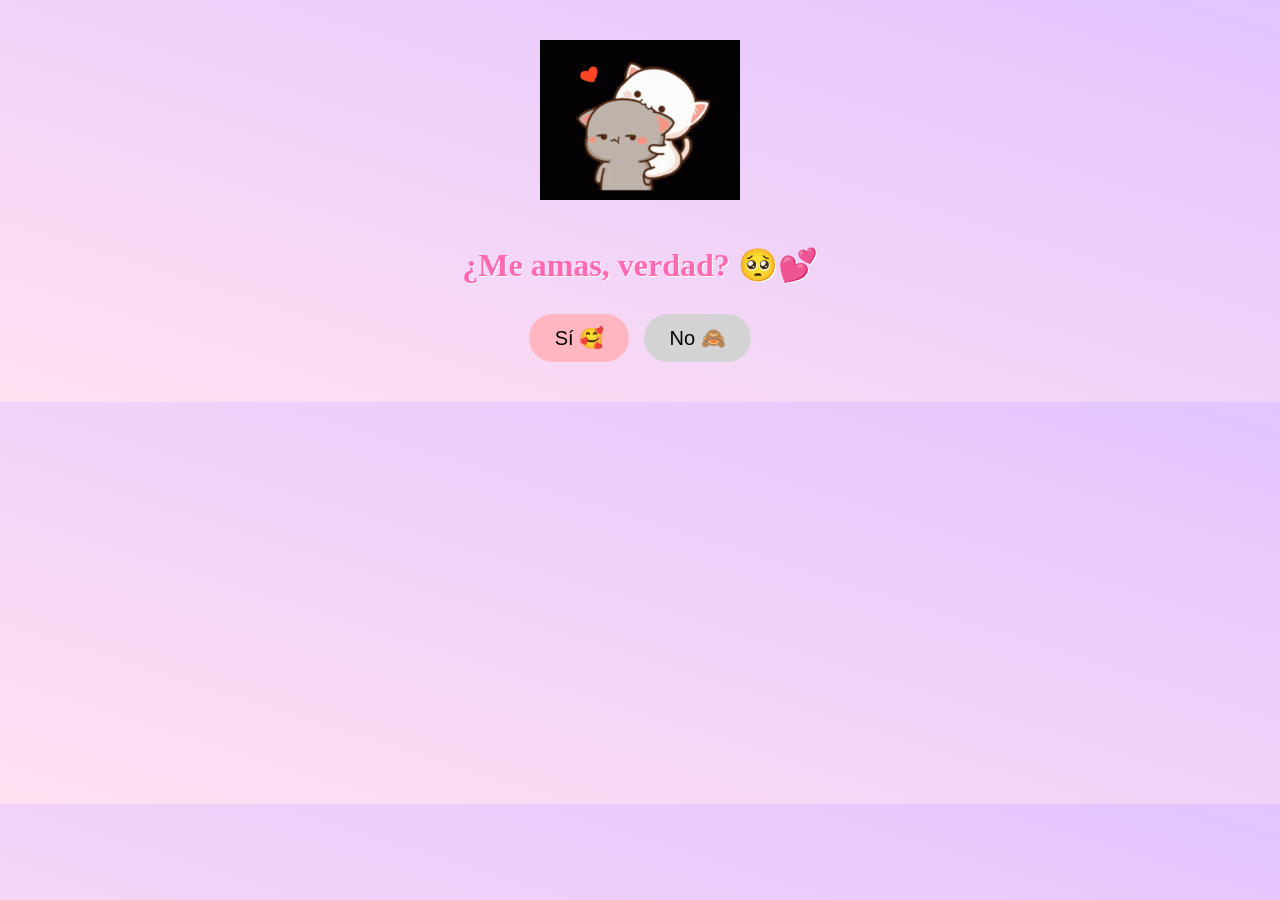
<file: love/index.html>
<!DOCTYPE html>
<html lang="es">
<head>
  <meta charset="UTF-8" />
  <meta name="viewport" content="width=device-width, initial-scale=1.0"/>
  <title>¿Me amas?</title>
  <link rel="stylesheet" href="style.css" />
</head>
<body>
  <div class="container" id="main-screen">
    <img src="a.gif" class="cute-img" />
    <h1 class="question">¿Me amas, verdad? 🥺💕</h1>
    <div class="btn-group">
      <button id="yesBtn">Sí 🥰</button>
      <button id="noBtn">No 🙈</button>
    </div>
  </div>

  <div class="container hidden" id="bryan-screen">
    <img src="mochi-cat-glomp.gif" class="cute-img" /> <!-- gif arriba del texto -->
    <h2 class="info-text">Toca los globitos 💜🎈</h2>
    <div class="hearts-container" id="hearts-bryan"></div>
    <button class="end-btn" id="endBtn">Linda noche amor 💕</button>
  </div>

  <script src="script.js"></script>
</body>
</html>
</file>
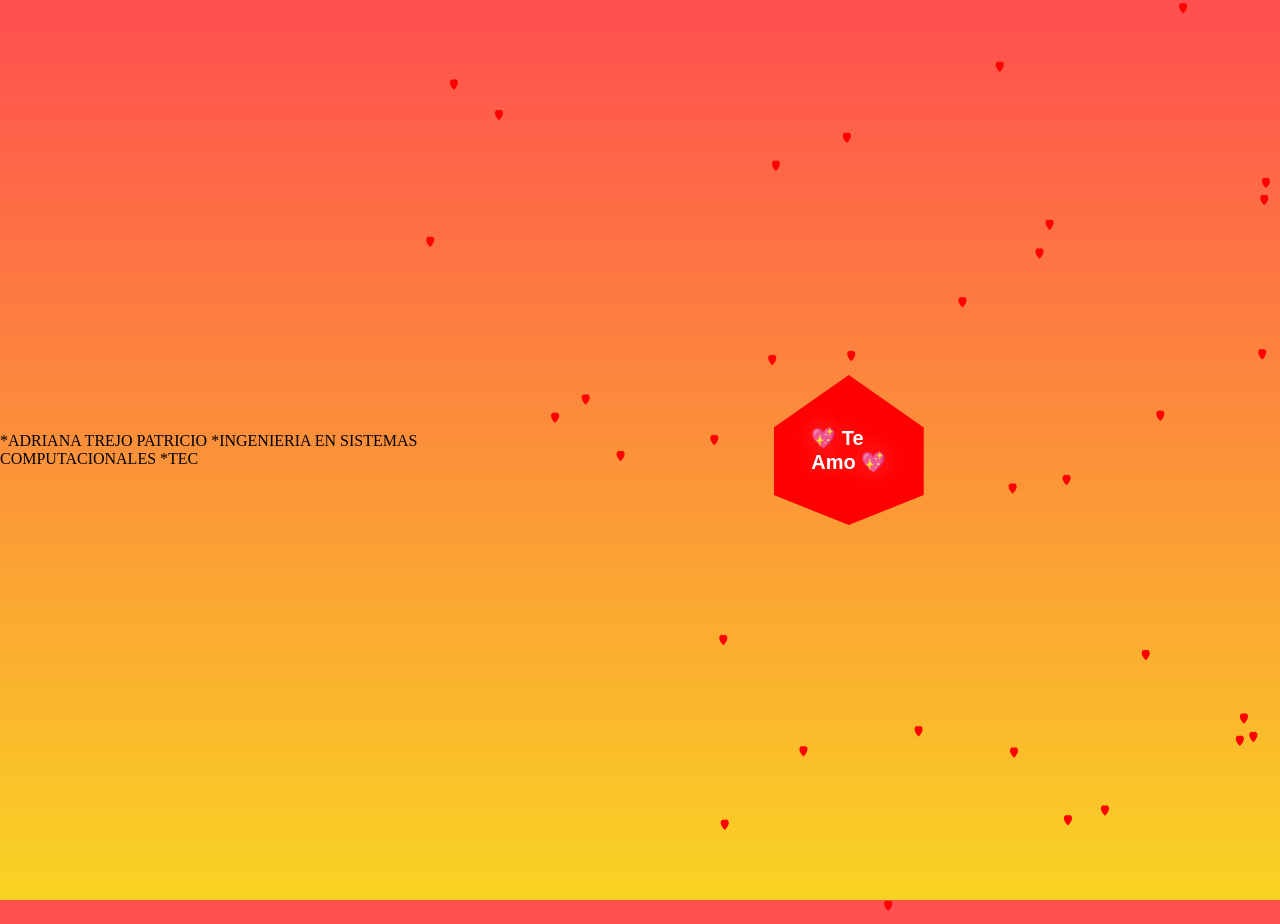
<file: heart.html>
*ADRIANA TREJO PATRICIO
*INGENIERIA EN SISTEMAS COMPUTACIONALES
*TEC

<!DOCTYPE html>
<html>
<head>
    <link rel="stylesheet" type="text/css" href="style.css">
    <title>3D Rotating Heart with Text</title>
</head>
<body>

    <div id="container">
        <div class="heart_3d">
            <span class="text">💖 Te Amo 💖</span>
        </div>
    </div>

    <script src="heart.js"></script>
</body>
</html>
</file>
<file: love/style.css>
body {
  margin: 0;
  font-family: 'Comic Sans MS', cursive;
  background: linear-gradient(to top right, #ffe1f2, #e2c4ff);
  overflow-x: hidden;
  text-align: center;
}

.container {
  padding: 40px 20px;
  width: 90%;
  max-width: 600px;
  margin: auto;
  box-sizing: border-box;
}

.cute-img {
  width: 60%;
  max-width: 200px;
  margin-bottom: 20px;
  animation: float 3s ease-in-out infinite;
}

@keyframes float {
  0%, 100% { transform: translateY(0); }
  50% { transform: translateY(-10px); }
}

h1, h2 {
  color: #ff69b4;
  text-shadow: 1px 1px #fff;
  font-size: clamp(20px, 6vw, 32px);
}

.btn-group {
  margin-top: 30px;
  display: flex;
  justify-content: center;
  flex-wrap: wrap;
  gap: 15px;
}

button {
  padding: 12px 25px;
  font-size: clamp(16px, 4vw, 20px);
  min-width: 100px;
  max-width: 200px;
  border: none;
  border-radius: 25px;
  cursor: pointer;
  transition: all 0.3s ease;
}

#yesBtn {
  background-color: #ffb6c1;
}

#noBtn {
  background-color: #d3d3d3;
  position: relative;
}

.hidden {
  display: none;
}

.hearts-container {
  display: flex;
  justify-content: center;
  align-items: center;
  flex-direction: column;
  gap: 20px;
  margin-top: 30px;
}

.heart-letter {
  position: relative;
  font-size: clamp(30px, 10vw, 60px);
  cursor: pointer;
  transition: transform 0.3s;
  display: flex;
  flex-direction: column;
  align-items: center;
}

.letter {
  font-size: clamp(20px, 6vw, 36px);
  color: #a45eff;
  margin-top: 10px;
  opacity: 0;
  transition: opacity 0.4s ease;
}

.heart-letter.show .letter {
  opacity: 1;
}

.end-btn {
  margin-top: 30px;
  padding: 14px 30px;
  background-color: #d8a9ff;
  color: white;
  font-weight: bold;
  font-size: clamp(18px, 5vw, 26px);
  max-width: 90%;
  border-radius: 30px;
  border: none;
  cursor: pointer;
}

.info-text {
  color: #ff69b4;
  font-size: clamp(16px, 5vw, 24px);
  margin: 10px 0;
}

/* Animación de brillitos */
@keyframes sparkle {
  0% { transform: scale(1); opacity: 1; }
  100% { transform: scale(2); opacity: 0; }
}

.sparkle {
  position: absolute;
  width: 8px;
  height: 8px;
  background: #cc88ff;
  border-radius: 50%;
  animation: sparkle 0.8s ease-out forwards;
}
</file>
<file: style.css>
body {
    margin: 0;
    overflow: hidden;
    background: linear-gradient(to bottom, #ff4e50, #f9d423);
    display: flex;
    justify-content: center;
    align-items: center;
    height: 100vh;
}

/* Contenedor principal */
#container {
    position: relative;
    width: 100vw;
    height: 100vh;
    display: flex;
    justify-content: center;
    align-items: center;
}

/* Corazón 3D */
.heart_3d {
    width: 150px;
    height: 150px;
    background: red;
    position: relative;
    transform-origin: center;
    transform-style: preserve-3d;
    animation: rotate 6s linear infinite;
    clip-path: polygon(50% 0%, 100% 35%, 100% 80%, 50% 100%, 0% 80%, 0% 35%);
}

/* Animación de rotación 3D */
@keyframes rotate {
    0% {
        transform: rotateY(0deg) scale(1);
    }
    50% {
        transform: rotateY(180deg) scale(1.1);
    }
    100% {
        transform: rotateY(360deg) scale(1);
    }
}

/* Texto dentro del corazón */
.text {
    position: absolute;
    top: 50%;
    left: 50%;
    transform: translate(-50%, -50%);
    font-family: "Arial", sans-serif;
    font-size: 20px;
    font-weight: bold;
    color: white;
    text-shadow: 0 0 10px #ff0000, 0 0 20px #ff4e50;
}

/* Corazones flotantes */
.floating_heart {
    position: absolute;
    width: 25px;
    height: 25px;
    background: red;
    clip-path: path("M10,2 C12,0 18,4 10,12 C2,4 8,0 10,2 Z");
    animation: floatHearts 5s infinite ease-in-out;
}

/* Animación de corazones flotantes */
@keyframes floatHearts {
    0% {
        transform: translateY(0) scale(1);
        opacity: 1;
    }
    50% {
        transform: translateY(-100px) scale(1.2);
        opacity: 0.7;
    }
    100% {
        transform: translateY(-200px) scale(0.5);
        opacity: 0;
    }
}
</file>
